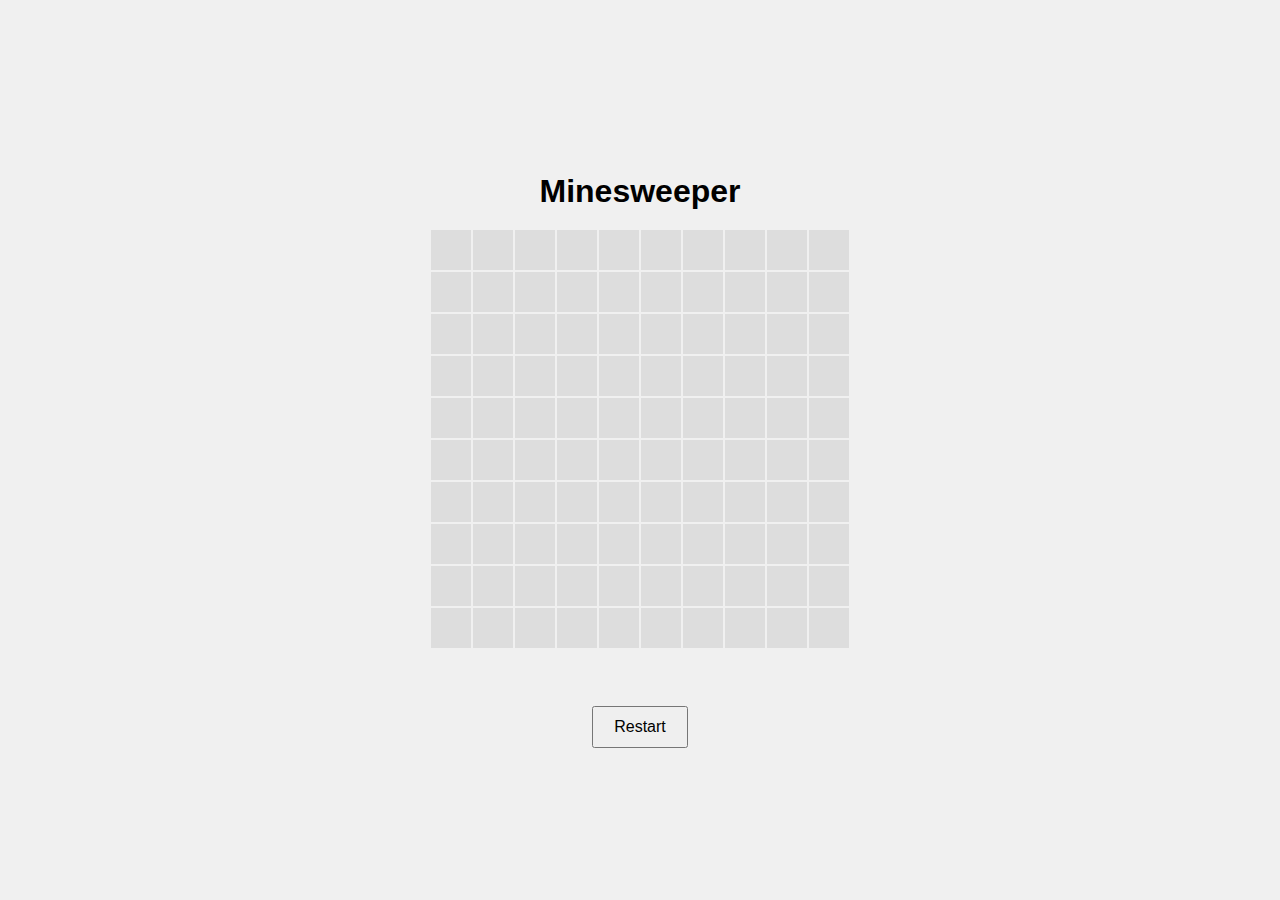
<file: index.html>
<!DOCTYPE html>
<html lang="en">
<head>
    <meta charset="UTF-8">
    <meta name="viewport" content="width=device-width, initial-scale=1.0">
    <title>Minesweeper</title>
    <link rel="stylesheet" href="styles.css">
</head>
<body>
    <h1>Minesweeper</h1>
    <div class="game" id="game"></div>
    <p id="message"></p>
    <button id="restartButton">Restart</button>
    <script src="script.js"></script>
</body>
</html>
</file>
<file: styles.css>
body {
    font-family: Arial, sans-serif;
    display: flex;
    justify-content: center;
    align-items: center;
    flex-direction: column;
    height: 100vh;
    margin: 0;
    background-color: #f0f0f0;
}

h1 {
    margin-bottom: 20px;
}

.game {
    display: grid;
    grid-template-columns: repeat(10, 40px);
    grid-template-rows: repeat(10, 40px);
    gap: 2px;
}

.cell {
    width: 40px;
    height: 40px;
    background-color: #ddd;
    display: flex;
    justify-content: center;
    align-items: center;
    font-size: 20px;
    cursor: pointer;
}

.cell.revealed {
    background-color: #bbb;
    cursor: default;
}

.cell.mine {
    background-color: red;
    color: white;
}

#message {
    margin-top: 20px;
    font-size: 18px;
}

button {
    margin-top: 20px;
    padding: 10px 20px;
    font-size: 16px;
    cursor: pointer;
}
</file>
